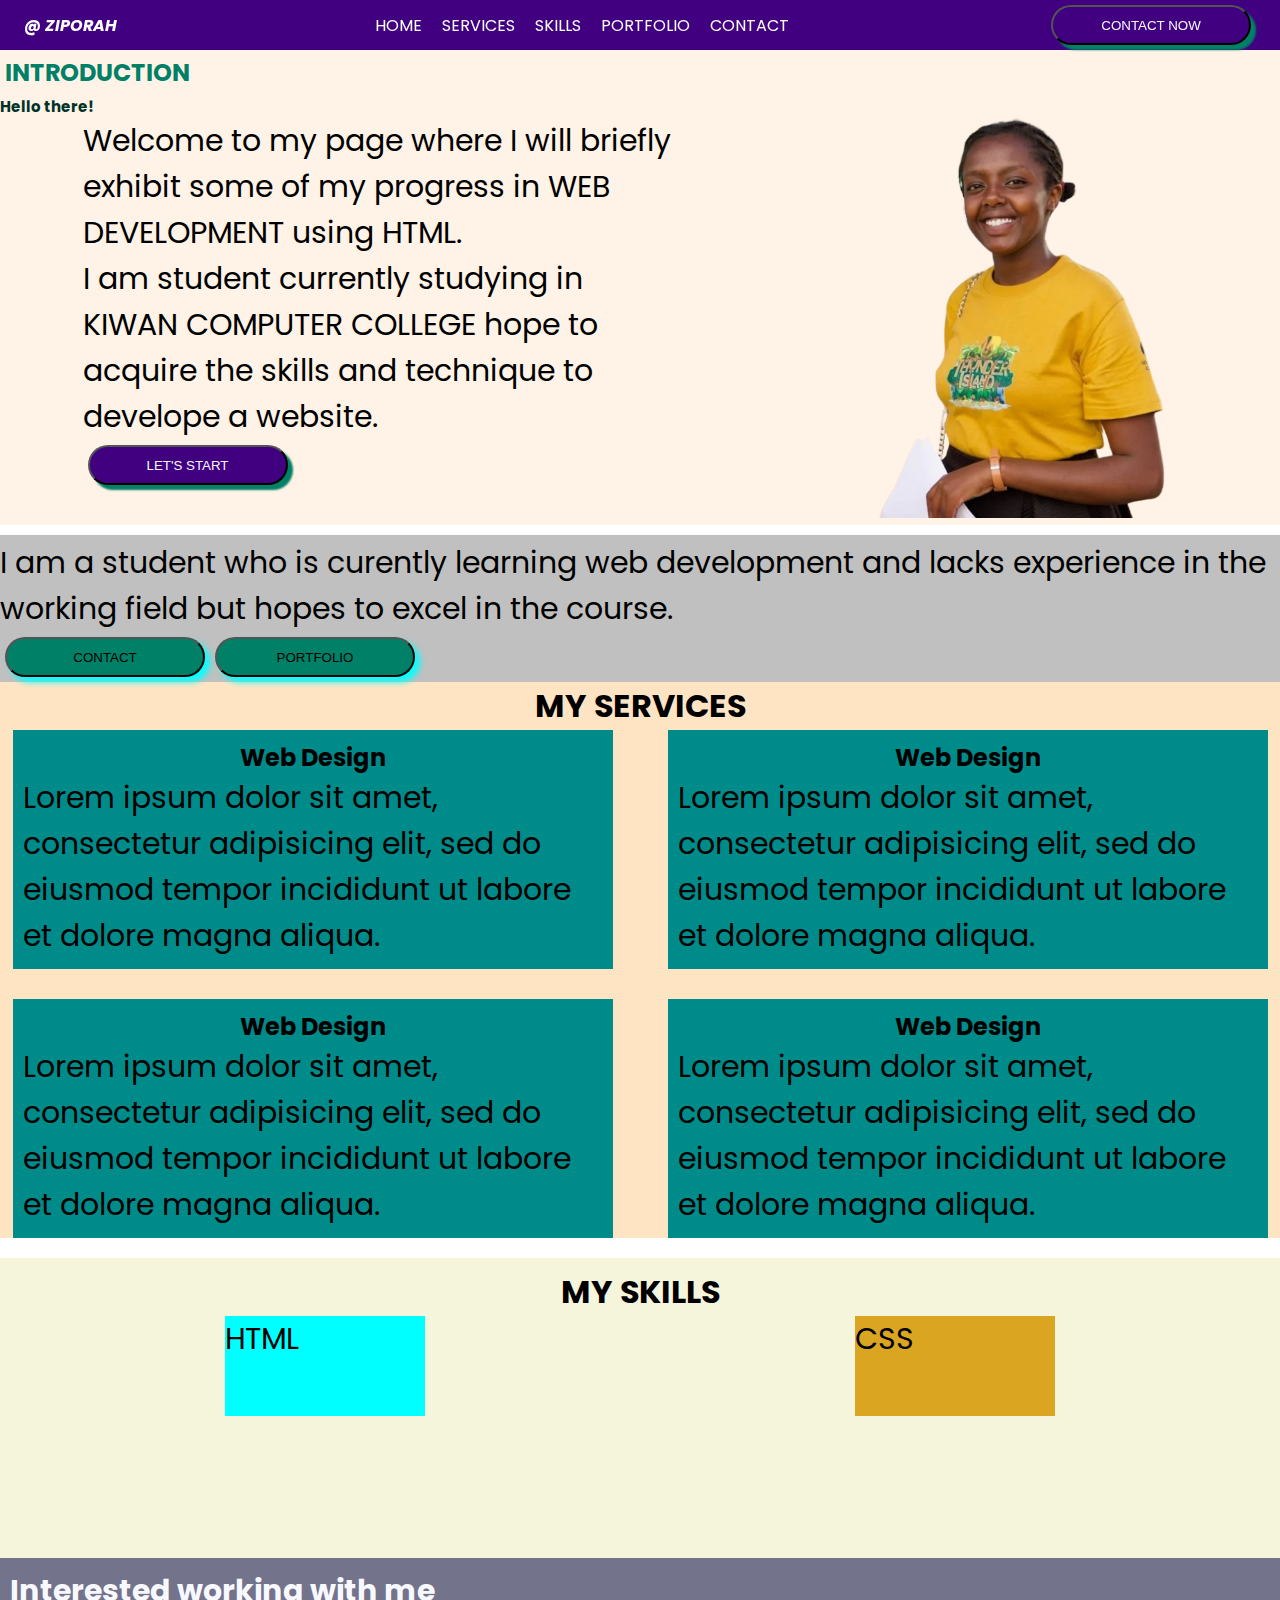
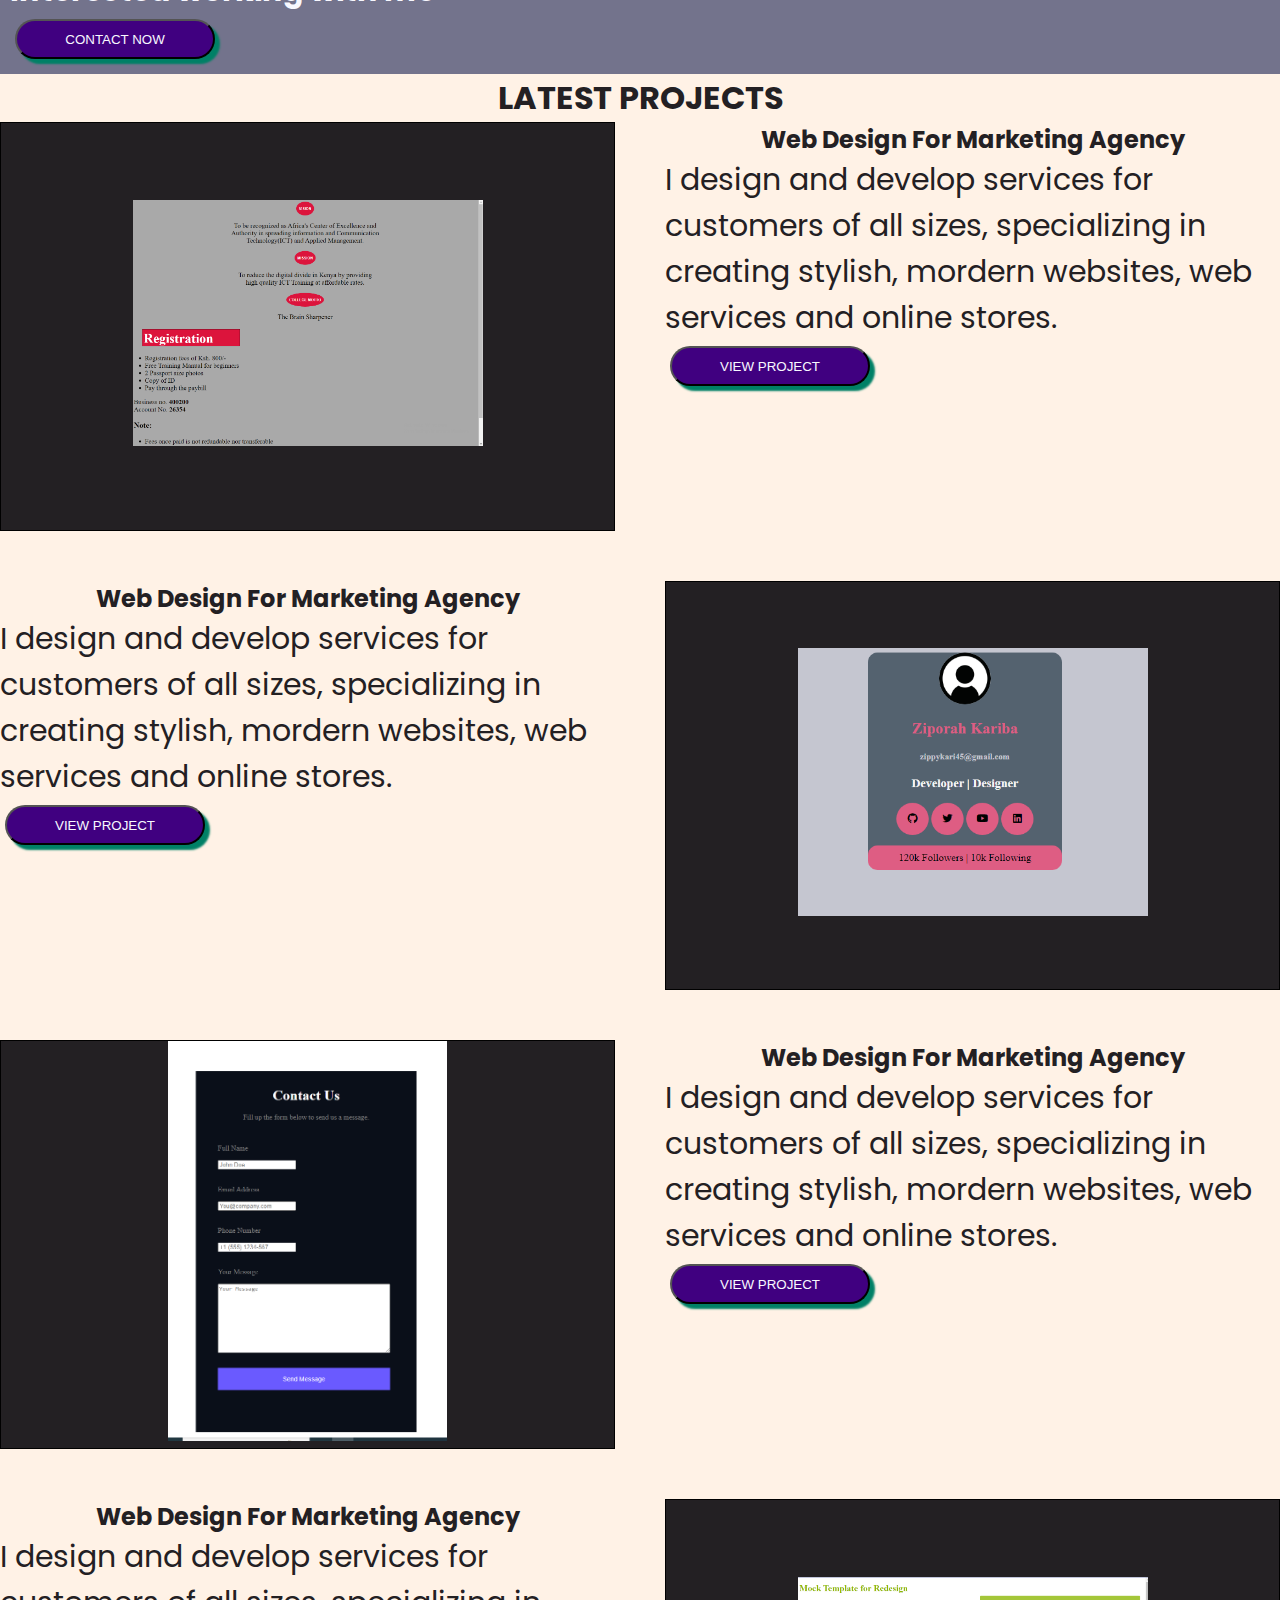
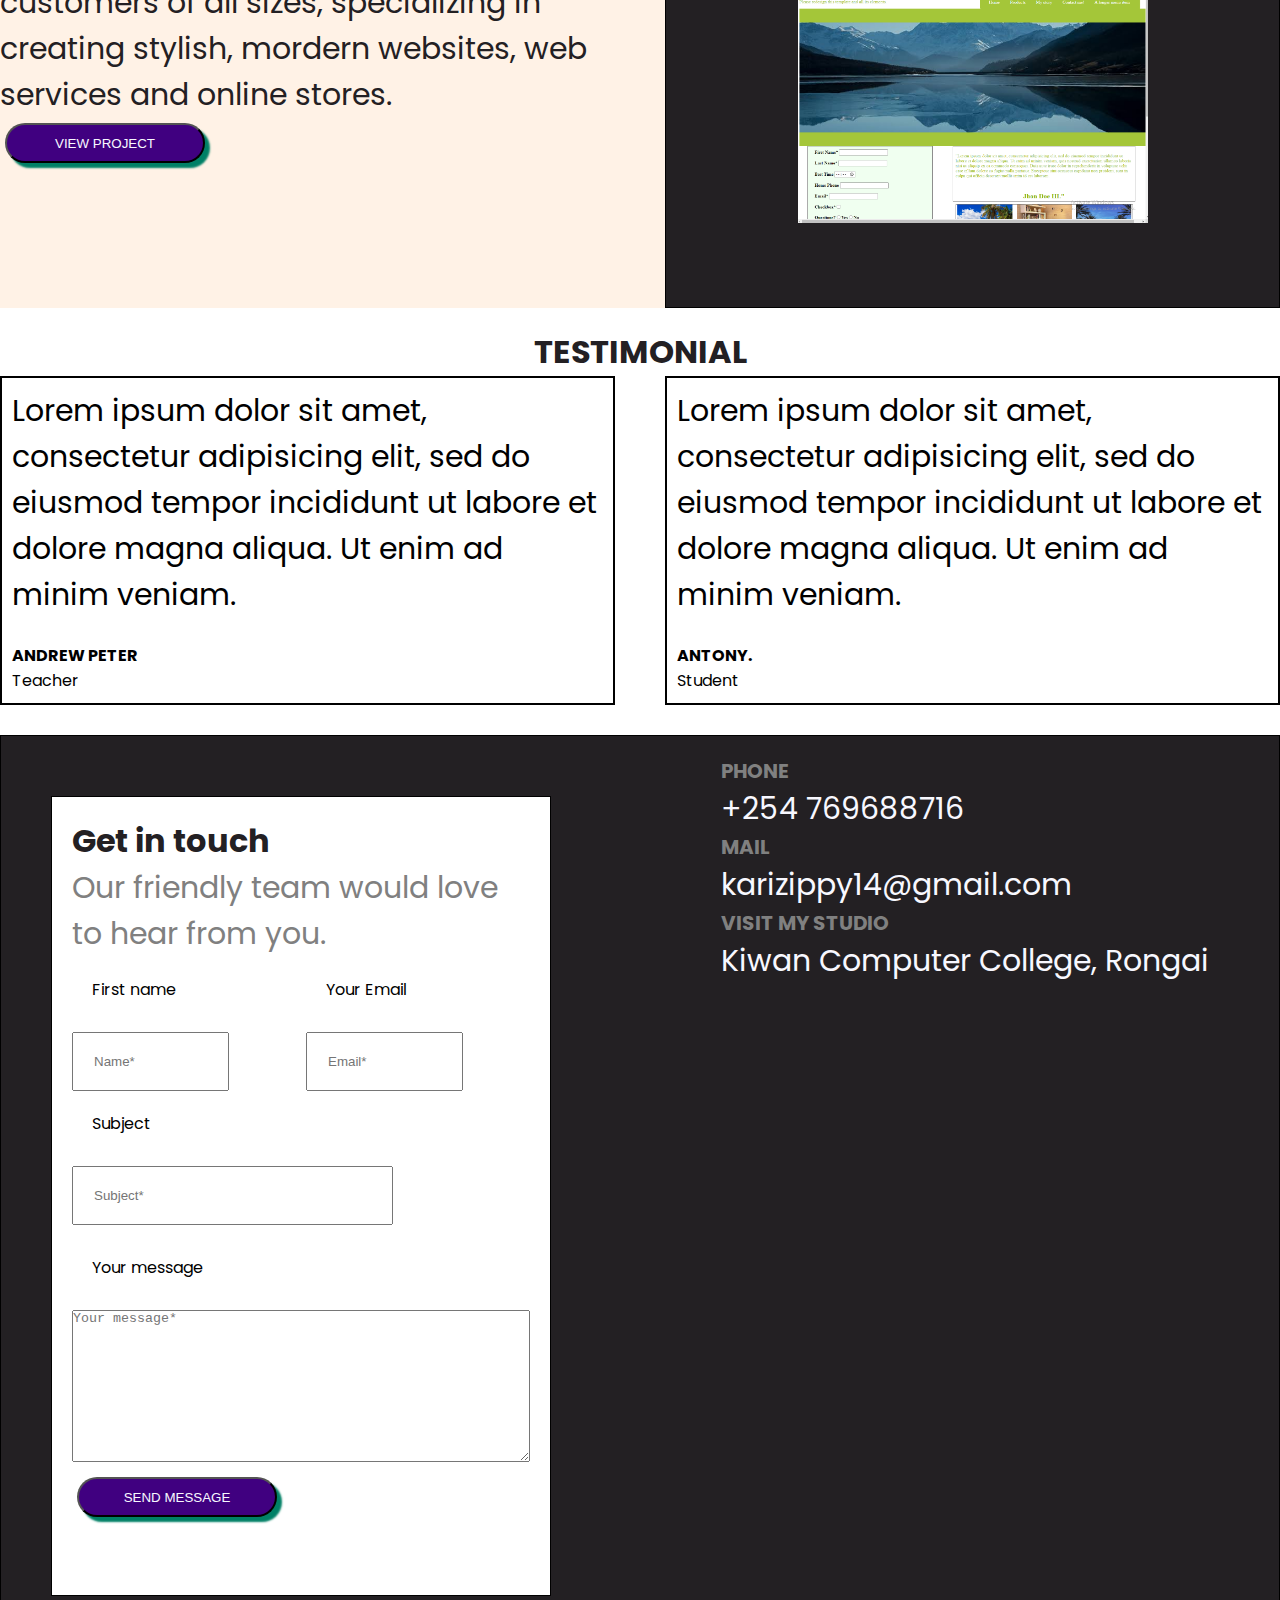
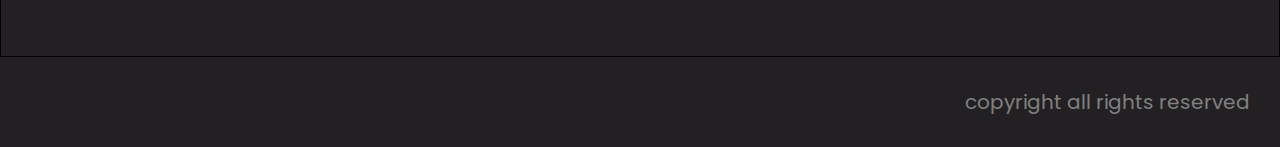
<file: index.html>
<!DOCTYPE html>
<html>
<head>
	<meta charset="utf-8">
	<meta name="viewport" content="width=device-width, initial-scale=1">
	<link rel="stylesheet" href="https://cdnjs.cloudflare.com/ajax/libs/font-awesome/6.5.2/css/all.min.css" integrity="sha512-SnH5WK+bZxgPHs44uWIX+LLJAJ9/2PkPKZ5QiAj6Ta86w+fsb2TkcmfRyVX3pBnMFcV7oQPJkl9QevSCWr3W6A==" crossorigin="anonymous" referrerpolicy="no-referrer" />
	<link rel="stylesheet" type="text/css" href="styles.css">
	<title>portfolio</title>
</head>
<body>
	<header class="header">
	<nav class="nav container">
		<div class="logo">@ ZIPORAH</div>

		<ul class="nav-links">
			<li><a href="#HOME" target="_self">HOME</a></li>
			<li><a href="#SERVICES"target="_self">SERVICES</a></li>
			<li><a href="#SKILLS"target="_self">SKILLS</a></li>
			<li><a href="#PORTFOLIO"target="_self">PORTFOLIO</a></li>
			<li><a href="#CONTACT"target="_self">CONTACT</a></li>
		</ul>
		<button>CONTACT NOW</button>
	</nav>
</header>
<section>
	<h3>INTRODUCTION</h3>
	<h4>Hello there!</h4>
<div class="introduction ">
	<div class="briefing">
		<p>Welcome to my page where I will briefly exhibit some of my progress in WEB DEVELOPMENT using HTML.<br> I am student currently studying in KIWAN COMPUTER COLLEGE hope to acquire the skills and technique to develope a website.</p>

		<button>LET'S START</button>
	</div>

	<div class="image">
		<img src="images/image2.png" alt="my image">
	</div>
</div>

</section>

<div class="info">
	<p>I am a student who is curently learning web development and lacks experience in the working field but hopes to excel in the course.<br></p>
	<div class="info-button">
		<button class="button">CONTACT</button>
		<button class="button">PORTFOLIO</button>
	</div>
</div>
<div class="services">
	<h1>MY SERVICES</h1>
	<div class="my-services">
			<div class="design">
				<h2>Web Design</h2>
					<p>Lorem ipsum dolor sit amet, consectetur adipisicing elit, sed do eiusmod
					tempor incididunt ut labore et dolore magna aliqua.</p>
			</div>

			<div class="design">
				<i class="fa-thin fa-mobile-button"></i>
				<h2>Web Design</h2>
					<p>Lorem ipsum dolor sit amet, consectetur adipisicing elit, sed do eiusmod
					tempor incididunt ut labore et dolore magna aliqua.</p>
			</div>
			<div class="design">
				<i class="fa-thin fa-mobile-button"></i>
				<h2>Web Design</h2>
					<p>Lorem ipsum dolor sit amet, consectetur adipisicing elit, sed do eiusmod
					tempor incididunt ut labore et dolore magna aliqua.</p>
			</div>
			<div class="design">
				<i class="fa-thin fa-mobile-button"></i>
				<h2>Web Design</h2>
					<p>Lorem ipsum dolor sit amet, consectetur adipisicing elit, sed do eiusmod
					tempor incididunt ut labore et dolore magna aliqua.</p>
			</div>
			
		</div>

		
	</div>
</div>

<div class="my-skills">
	<h1>MY SKILLS</h1>
	<div class="skill">
		<div class="skill1">
			<div class="icon">
			<i class="fa-brands fa-html5"></i>
			</div>
			<P>HTML<P>
		</div>
		
		<div class="skill2">
			<div class="icon">
			<i class="fa-brands fa-css3-alt"></i>
			</div>
			<p>CSS</p>
		</div>
	</div>
</div>

<div class="interested">
	<p>Interested working with me</p>
	<div class="info-button">
		<button>CONTACT NOW</button>
	</div>
</div>

<div class="latestprojects">
	<h1>LATEST PROJECTS</h1>
	<div class="project">
		<div class="project1">
			<img src="images/kiwan.png" alt="kiwan portfolio">
		</div>

		<div class="infor1">
			<h2>Web Design For Marketing Agency</h2>
			<p>I design and develop services for customers of all sizes, specializing in creating stylish, mordern websites, web services and online stores.</p>
			<div class="info-button">
			<button>VIEW PROJECT</button>
			</div>
		</div>

		<div class="infor2">
			<h2>Web Design For Marketing Agency</h2>
			<p>I design and develop services for customers of all sizes, specializing in creating stylish, mordern websites, web services and online stores.</p>
			<div class="info-button">
			<button>VIEW PROJECT</button>
			</div>
		</div>

		<div class="project2">
			<img src="images/zippy.png" alt="zippy's portfolio">
		</div>

		<div class="project3">
			<img src="images/contact.png" alt="contact form">
		</div>

		<div class="infor3">
			<h2>Web Design For Marketing Agency</h2>
			<p>I design and develop services for customers of all sizes, specializing in creating stylish, mordern websites, web services and online stores.</p>
			<div class="info-button">
			<button>VIEW PROJECT</button>
			</div>
		</div>
	
		<div class="infor4">
			<h2>Web Design For Marketing Agency</h2>
				<p>I design and develop services for customers of all sizes, specializing in creating stylish, mordern websites, web services and online stores.</p>
				<div class="info-button">
				<button>VIEW PROJECT</button>
				</div>
		</div>

		<div class="project4">
			<img src="images/mock.png" alt="my mock template project">
		</div>
	</div>
</div>
<div class="testimonial">
	<h1>TESTIMONIAL</h1>
	<div class="testimony">
		<div class="testimony1">
			<p>Lorem ipsum dolor sit amet, consectetur adipisicing elit, sed do eiusmod
			tempor incididunt ut labore et dolore magna aliqua. Ut enim ad minim veniam.</p>
			<br>
			<b>ANDREW PETER</b>
			<br>
				Teacher
		</div>

		<div class="testimony2">
			<p>Lorem ipsum dolor sit amet, consectetur adipisicing elit, sed do eiusmod
			tempor incididunt ut labore et dolore magna aliqua. Ut enim ad minim veniam.</p>
			<br>
			<b>ANTONY.</b>
			<br>
				Student
		</div>
	</div>
</div>
<div class="contact">
	<div class="contactus">
		<h1>Get in touch</h1>
		<p>Our friendly team would love to hear from you.</p>
		<form class="contactform">
			<div class=" name">
			<label>First name</label>
			<label>Your Email</label>
			<input type="text" name="name" placeholder="Name*">
			<input type="email" name="email" placeholder="Email*">
			</div>
			<div class="others">
			<label>Subject</label>
			<input type="text" name="subject" placeholder="Subject*">
			<label>Your message</label>
			<textarea name="message" cols="10" rows="10" placeholder="Your message*"></textarea>
			<button>SEND MESSAGE</button>
		</div>
		</form>
	</div>
	<div class="lookup">
		<div class="call">
			<i class="fa-solid fa-phone"></i>
		</div>
		<div class="phone">
			<h5>PHONE</h5>
			<P>+254 769688716</P>
		</div>
		<div class="mail">
			<i class="fa-solid fa-envelope"></i>
		</div>
		<div class="mail-me">
			<h5>MAIL</h5>
			<p>karizippy14@gmail.com
		</div>
		<div class="locate-me">
			<i class="fa-solid fa-location-dot"></i>
		</div>
		<div class="location">
			<h5>VISIT MY STUDIO</h5>
			<p>Kiwan Computer College,
				Rongai</p>
		</div>
	</div>
</div>
<footer class="footer">
	<div class="social-links">
		<i class="fa-brands fa-facebook-f"></i>
		<i class="fa-brands fa-twitter"></i>
		<i class="fa-brands fa-instagram"></i>
		<i class="fa-brands fa-linkedin-in"></i>
		<i class="fa-brands fa-pinterest"></i>
	</div>
	<div class="c-icon">
	<p><i class="fa-sharp fa-thin fa-circle-c"></i>copyright all rights reserved</p>
	</div>
</footer>
</body>
</html>
</file>
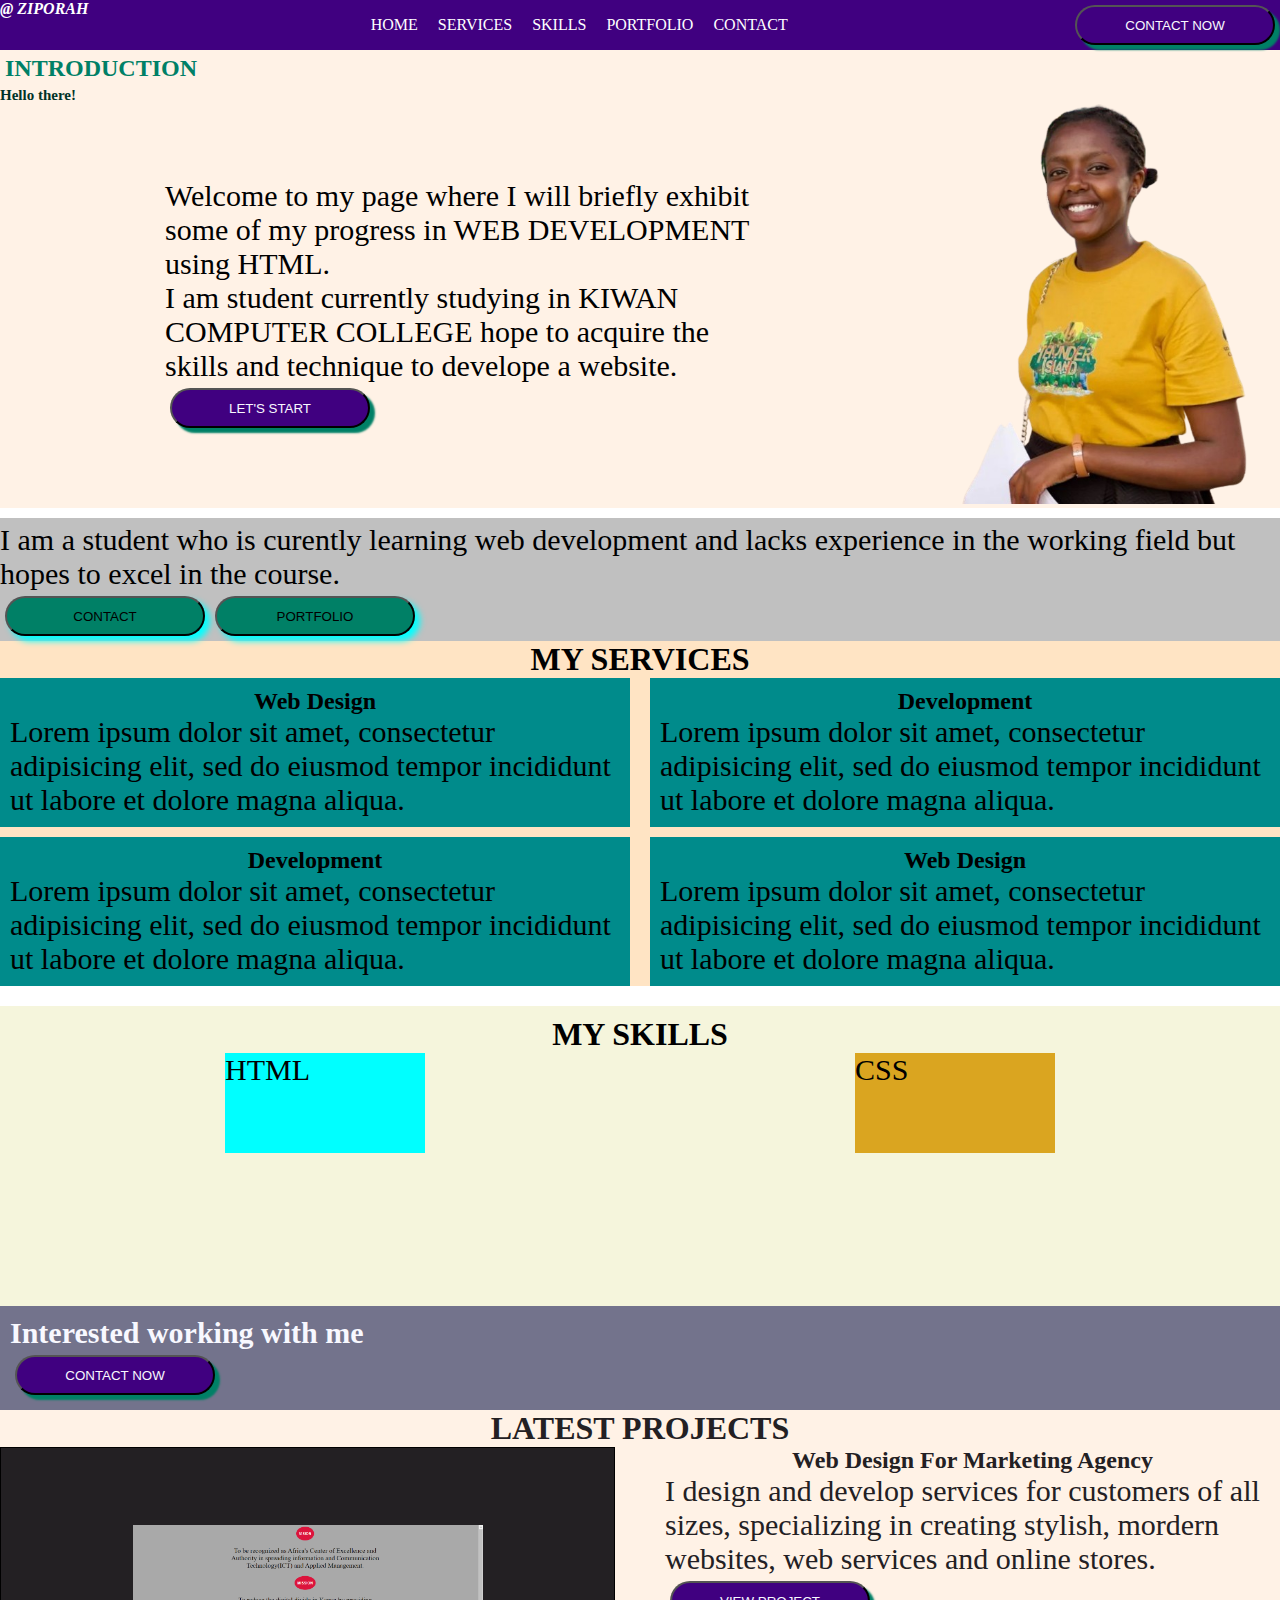
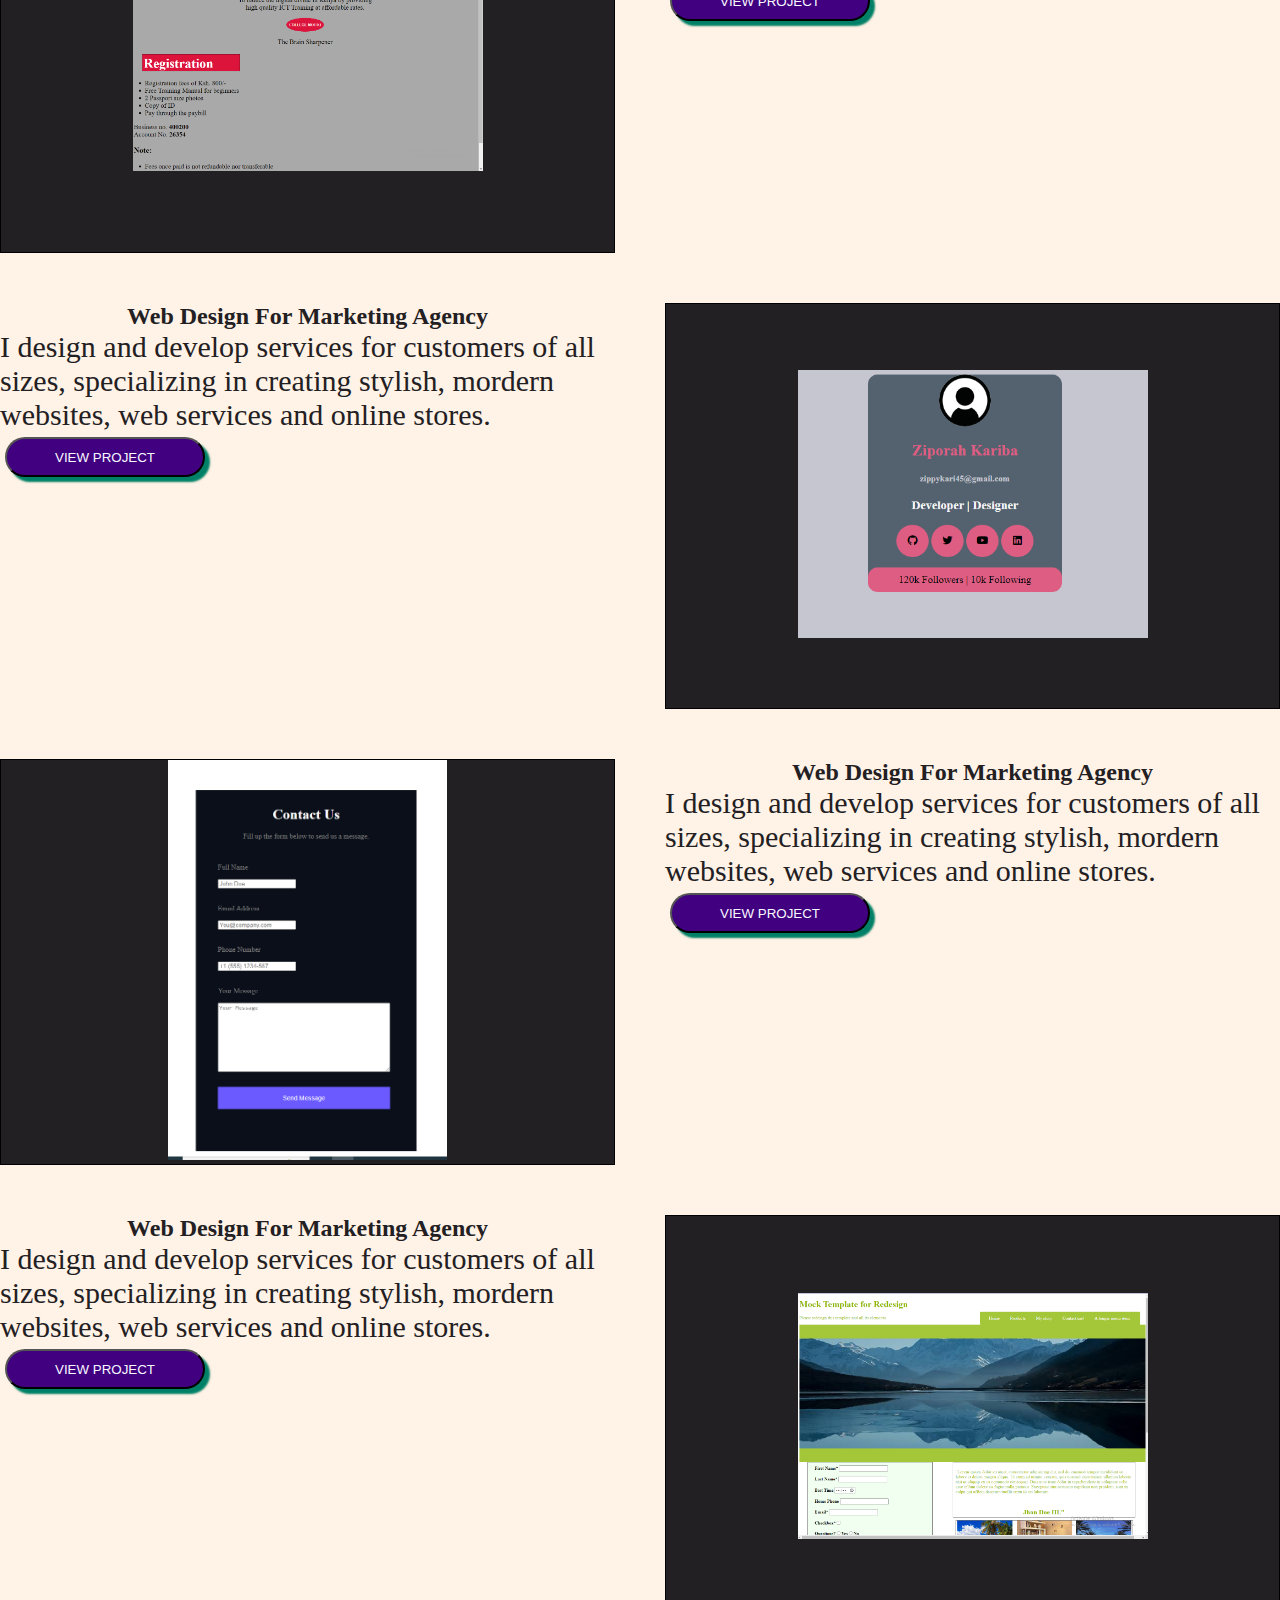
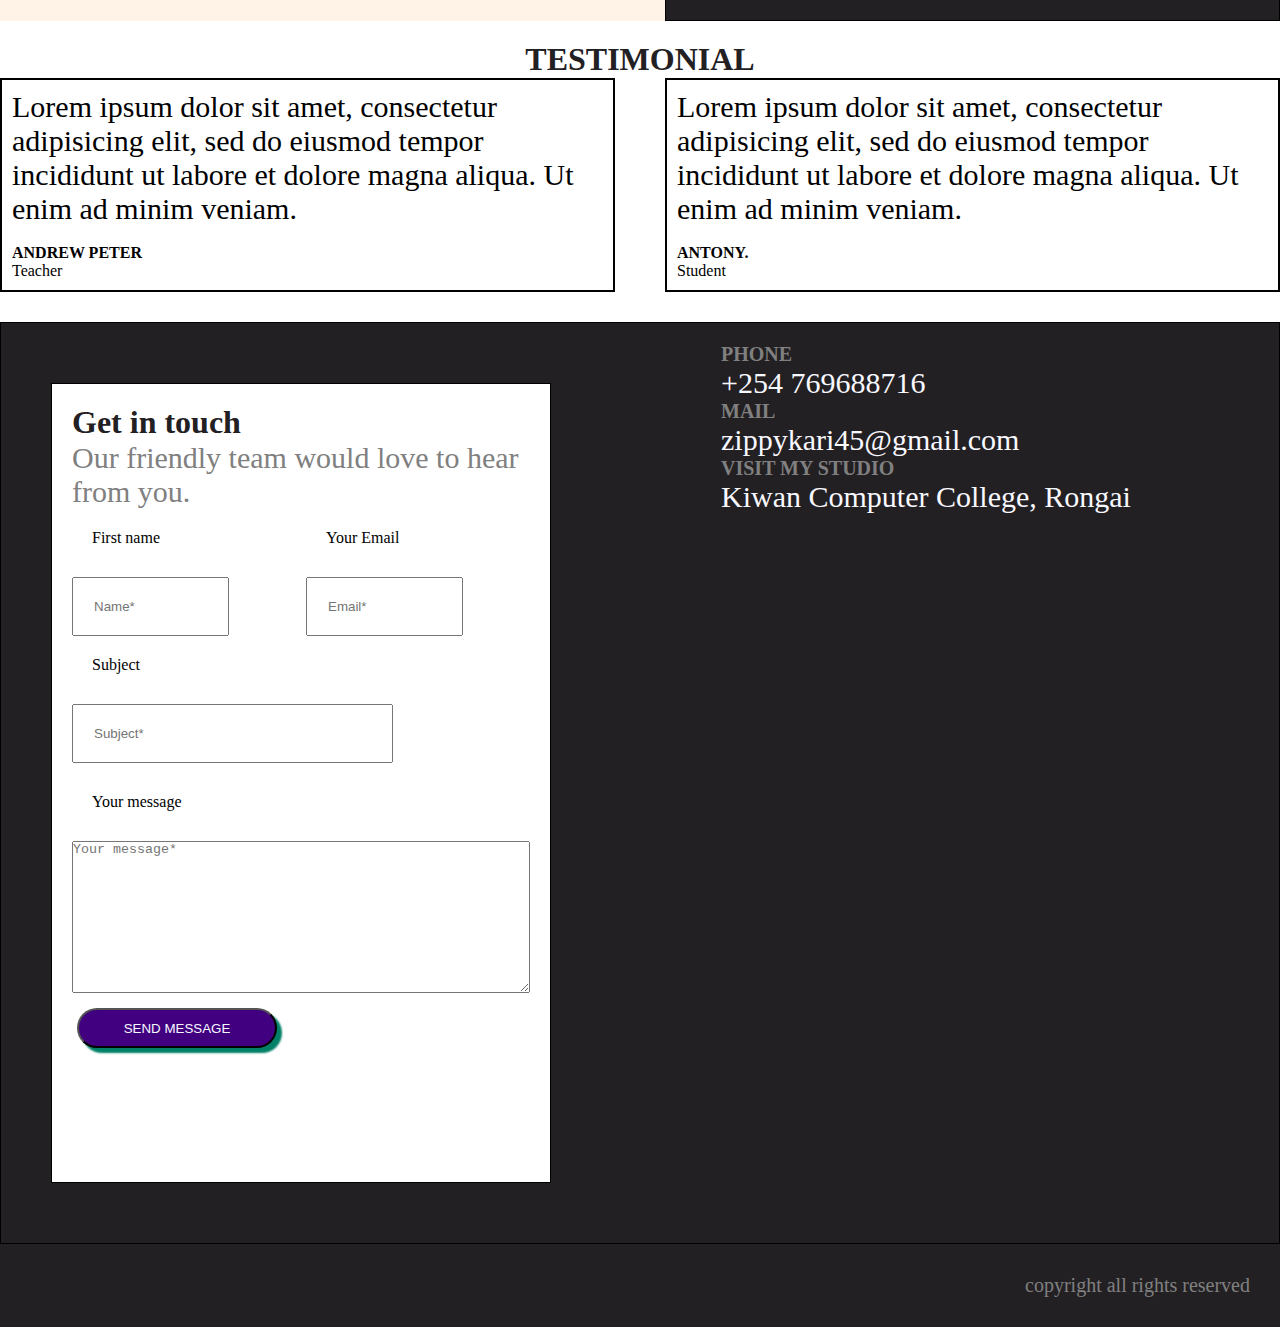
<file: index2.html>
<!DOCTYPE html>
<html>
<head>
	<meta charset="utf-8">
	<meta name="viewport" content="width=device-width, initial-scale=1">
	<link rel="stylesheet" href="https://cdnjs.cloudflare.com/ajax/libs/font-awesome/6.5.2/css/all.min.css" integrity="sha512-SnH5WK+bZxgPHs44uWIX+LLJAJ9/2PkPKZ5QiAj6Ta86w+fsb2TkcmfRyVX3pBnMFcV7oQPJkl9QevSCWr3W6A==" crossorigin="anonymous" referrerpolicy="no-referrer" />
	<link rel="stylesheet" type="text/css" href="styles2.css">
	<title>portfolio</title>
</head>
<body>
	<nav class="header">
		<div class="logo">@ ZIPORAH</div>

		<ul class="nav-links">
			<li><a href="#HOME" target="_self">HOME</a></li>
			<li><a href="#SERVICES"target="_self">SERVICES</a></li>
			<li><a href="#SKILLS"target="_self">SKILLS</a></li>
			<li><a href="#PORTFOLIO"target="_self">PORTFOLIO</a></li>
			<li><a href="#CONTACT"target="_self">CONTACT</a></li>
		</ul>
		<button>CONTACT NOW</button>
	</nav>
<section>
	<h3>INTRODUCTION</h3>
	<h4>Hello there!</h4>
<div class="introduction">
	<div class="briefing">
		<p>Welcome to my page where I will briefly exhibit some of my progress in WEB DEVELOPMENT using HTML.<br> I am student currently studying in KIWAN COMPUTER COLLEGE hope to acquire the skills and technique to develope a website.</p>

		<button>LET'S START</button>
	</div>

	<div class="image">
		<img src="image2.png" alt="my image">
	</div>
</div>

</section>

<div class="info">
	<p>I am a student who is curently learning web development and lacks experience in the working field but hopes to excel in the course.<br></p>
	<div class="info-button">
		<button class="button">CONTACT</button>
		<button class="button">PORTFOLIO</button>
	</div>
</div>
<div class="services">
	<h1>MY SERVICES</h1>
	<div class="my-services">
		<div class="des1">
			<div class="design">
				<i class="fa-thin fa-mobile-button"></i>
				<h2>Web Design</h2>
					<p>Lorem ipsum dolor sit amet, consectetur adipisicing elit, sed do eiusmod
					tempor incididunt ut labore et dolore magna aliqua.</p>
			</div>
	
			<div class="development">
				<i class="fa-thin fa-laptop"></i>
				<h2>Development</h2>
					<p>Lorem ipsum dolor sit amet, consectetur adipisicing elit, sed do eiusmod
					tempor incididunt ut labore et dolore magna aliqua.</p>
			</div>
		</div>

		<div class="dev1">
			<div class="development">
				<i class="fa-solid fa-distribute-spacing-vertical"></i>
				<h2>Development</h2>
					<p>Lorem ipsum dolor sit amet, consectetur adipisicing elit, sed do eiusmod
					tempor incididunt ut labore et dolore magna aliqua.</p>
			</div>
			<div class="design">
				<i class="fa-thin fa-table-rows"></i>
				<h2>Web Design</h2>
					<p>Lorem ipsum dolor sit amet, consectetur adipisicing elit, sed do eiusmod
					tempor incididunt ut labore et dolore magna aliqua.</p>
			</div>
		</div>
	</div>
</div>

<div class="my-skills">
	<h1>MY SKILLS</h1>
	<div class="skill">
		<div class="skill1">
			<div class="icon">
			<i class="fa-brands fa-html5"></i>
		</div>
			<P>HTML<P>
		</div>
		
		<div class="skill2">
			<div class="icon">
			<i class="fa-brands fa-css3-alt"></i>
			</div>
			<p>CSS</p>
		</div>
	</div>
</div>

<div class="interested">
	<p>Interested working with me</p>
	<div class="info-button">
		<button>CONTACT NOW</button>
	</div>
</div>

<div class="latestprojects">
	<h1>LATEST PROJECTS</h1>
	<div class="project">
		<div class="project1">
			<img src="kiwan.png" alt="kiwan portfolio">
		</div>

		<div class="infor1">
			<h2>Web Design For Marketing Agency</h2>
			<p>I design and develop services for customers of all sizes, specializing in creating stylish, mordern websites, web services and online stores.</p>
			<div class="info-button">
			<button>VIEW PROJECT</button>
			</div>
		</div>

		<div class="infor2">
			<h2>Web Design For Marketing Agency</h2>
			<p>I design and develop services for customers of all sizes, specializing in creating stylish, mordern websites, web services and online stores.</p>
			<div class="info-button">
			<button>VIEW PROJECT</button>
			</div>
		</div>

		<div class="project2">
			<img src="zippy.png" alt="zippy's portfolio">
		</div>

		<div class="project3">
			<img src="contact.png" alt="contact form">
		</div>

		<div class="infor3">
			<h2>Web Design For Marketing Agency</h2>
			<p>I design and develop services for customers of all sizes, specializing in creating stylish, mordern websites, web services and online stores.</p>
			<div class="info-button">
			<button>VIEW PROJECT</button>
			</div>
		</div>
	
		<div class="infor4">
			<h2>Web Design For Marketing Agency</h2>
				<p>I design and develop services for customers of all sizes, specializing in creating stylish, mordern websites, web services and online stores.</p>
				<div class="info-button">
				<button>VIEW PROJECT</button>
				</div>
		</div>

		<div class="project4">
			<img src="mock.png" alt="my mock template project">
		</div>
	</div>
</div>
<div class="testimonial">
	<h1>TESTIMONIAL</h1>
	<div class="testimony">
		<div class="testimony1">
			<p>Lorem ipsum dolor sit amet, consectetur adipisicing elit, sed do eiusmod
			tempor incididunt ut labore et dolore magna aliqua. Ut enim ad minim veniam.</p>
			<br>
			<b>ANDREW PETER</b>
			<br>
				Teacher
		</div>

		<div class="testimony2">
			<p>Lorem ipsum dolor sit amet, consectetur adipisicing elit, sed do eiusmod
			tempor incididunt ut labore et dolore magna aliqua. Ut enim ad minim veniam.</p>
			<br>
			<b>ANTONY.</b>
			<br>
				Student
		</div>
	</div>
</div>
<div class="contact">
	<div class="contactus">
		<h1>Get in touch</h1>
		<p>Our friendly team would love to hear from you.</p>
		<form class="contactform">
			<div class=" name">
			<label>First name</label>
			<label>Your Email</label>
			<input type="text" name="name" placeholder="Name*">
			<input type="email" name="email" placeholder="Email*">
			</div>
			<div class="others">
			<label>Subject</label>
			<input type="text" name="subject" placeholder="Subject*">
			<label>Your message</label>
			<textarea name="message" cols="10" rows="10" placeholder="Your message*"></textarea>
			<button>SEND MESSAGE</button>
		</div>
		</form>
	</div>
	<div class="lookup">
		<div class="call">
			<i class="fa-solid fa-phone"></i>
		</div>
		<div class="phone">
			<h5>PHONE</h5>
			<P>+254 769688716</P>
		</div>
		<div class="mail">
			<i class="fa-solid fa-envelope"></i>
		</div>
		<div class="mail-me">
			<h5>MAIL</h5>
			<p>zippykari45@gmail.com
		</div>
		<div class="locate-me">
			<i class="fa-solid fa-location-dot"></i>
		</div>
		<div class="location">
			<h5>VISIT MY STUDIO</h5>
			<p>Kiwan Computer College,
				Rongai</p>
		</div>
	</div>
</div>
<footer class="footer">
	<div class="social-links">
		<i class="fa-brands fa-facebook-f"></i>
		<i class="fa-brands fa-twitter"></i>
		<i class="fa-brands fa-instagram"></i>
		<i class="fa-brands fa-linkedin-in"></i>
		<i class="fa-brands fa-pinterest"></i>
	</div>
	<div class="c-icon">
	<p><i class="fa-sharp fa-thin fa-circle-c"></i>copyright all rights reserved</p>
	</div>
</footer>
</body>
</html>
</file>
<file: styles.css>
@import url('https://fonts.googleapis.com/css2?family=Poppins:ital,wght@0,100;0,200;0,300;0,400;0,500;0,600;0,700;0,800;0,900;1,100;1,200;1,300;1,400;1,500;1,600;1,700;1,800;1,900&display=swap');
*{
	margin: 0;
	padding: 0;
	box-sizing: border-box;
}
body{
	font-size: 1rem;
	font-family: "Poppins", sans-serif;
 	font-weight: 400;
  	font-style: normal;
}
.container{
	margin-inline: 1.5rem;
}
.header{
	background-color: #400080;
}
nav{

	height: 50px;
	display: flex;
	justify-content: space-between;
	position: sticky;
	top: 0;
	align-items: center;
}
.logo{
	text-decoration: none;
	color: white;
	font-weight: bold;
	font-style: italic;
}
.nav-links{
	display: flex;
	align-items: center;
	justify-content: space-between;
}
.nav-links a{
	text-decoration: none;
	color: white;
}
li{
	list-style-type: none;
	padding: 10px;
}
li:hover{
	border-bottom: 3px dotted goldenrod;
	text-decoration-color: #400080;

	display: flex;
	align-items: center;
}
li a:hover{
	color: goldenrod;
}
button{
	background-color: #400080;
	color: ghostwhite;
	border-collapse: collapse;
	border-radius: 30px;
	width: 200px;
	height: 40px;
	margin: 5px;
	box-shadow: 5px 5px 2px #008066;
}
button:hover{
	background-color: #008066;
	color: white;
	cursor: pointer;
	box-shadow: 5px 5px #400080;
}
section{
	background-color: #fff2e6;
}
.introduction{
	display: flex;
	align-items: flex-start;
	justify-content: space-around;

}
.briefing{
	display: flex;
	flex-direction: column;
	width: 600px;
}
h3{
	font-size: 24px;
	color: #008066;
	padding: 5px;
}
h4{
	font-size: 15px;
	color: #003329;
}
img{
	width: 350px;
	height: 400px;
	object-fit: contain;

}
.info{
	color: black;
	background-color: silver;
	padding-top: 5px;
	margin-top: 10px;
	display: flex;
	flex-direction: column;
}
.info-button{
	display: flex;

}
.button{
	background-color: #008066;
	color: black;
	display: inline-block;
	box-shadow: 5px 5px 6px cyan;
}
.button:hover{
	background-color: cyan;
	color: indigo;
	cursor: pointer;
	box-shadow: 5px 5px 2px #008066;
}
/*  services */
.services{
	background-color: bisque;
}
.my-services{
	justify-content: space-around;
	display: flex;
	flex-wrap: wrap;
	gap: 30px;

}
.design{
	background-color: darkcyan;
	padding: 10px;
	width: 600px;
}

.design:hover{
	box-shadow: 5px 5px #3d3d5c;
}

h2{
	text-align: center;
}
h1{
	text-align: center;
}
p{
	font-size: 30px;
}



.my-skills{
	background-color: beige;
	margin-top: 20px;
	height: 300px;
	padding: 10px;
}
.skill{
	display: flex;
	justify-content: space-around;
}
.skill1{
	background-color: cyan;
	text-align: center;
	width: 200px;
	height: 100px;
	display: flex;
	flex-direction: row;
	align-content: space-around;
}
.skill2{
	background-color: goldenrod;
	text-align: center;
	width: 200px;
	height: 100px;
	display: flex;
	flex-direction: row;
	align-content: space-around;
}
.skill1:hover{
	box-shadow: 5px 5px #3d3d5c;
}
.skill2:hover{
	box-shadow: 5px 5px #3d3d5c;
}
.interested{
	background-color: #73738c;
	font-size: 30px;
	padding: 10px;
	font-weight: bold;
	color: ghostwhite;
}
.latestprojects{
	background-color: #fff2e6;
}
.latestprojects h1{
	color: #232023;
}
.project{
	display: grid;
	grid-template-columns: auto auto;
	grid-gap: 50px;
}
.project1{
	background-color: #232023;
	border: 1px solid black;
	text-align: center;

}
.project2{
	background-color: #232023;
	border: 1px solid black;
	text-align: center;
}
.project3{
	background-color: #232023;
	border: 1px solid black;
	text-align: center;
}
.project4{
	background-color: #232023;
	border: 1px solid black;
	text-align: center;
}
.project1:hover{
	box-shadow: 5px 5px gray;
}
.project2:hover{
	box-shadow: 5px 5px gray;
}
.project3:hover{
	box-shadow: 5px 5px gray;
}
.project4:hover{
	box-shadow: 5px 5px gray;
}
.infor1{
	color: #232023;
}
.infor2{
	color: #232023;
}
.infor3{
	color: #232023;
}
.infor4{
	color: #232023;
}
.infor p{
	color: #808080;
}
.testimonial{
	margin-top: 20px;
	background-color: white;
}
.testimonial h1{
	color: #232023
}
.testimony{
	background-color: white;
	display: flex;
	gap: 50px;
}
.testimony h2{
	color: #232023;
}
.testimony1{
	border: 2px solid black;
	padding: 10px;
}
.testimony2{
	border: 2px solid black;
	padding: 10px;
}
.testimony1:hover{
	box-shadow: 5px 5px gray;
}
.testimony2:hover{
	box-shadow: 5px 5px gray;
}
.contact{
	background-color: #232023;
	border: 1px solid black;
	margin-top: 30px;
	display: flex;
	gap: 100px;
}
.contactus{
	background-color: white;
	border: 1px solid black;
	margin: 60px 50px;
	width: 500px;
	height: 800px;
	padding: 20px;
}
.name{
	display: grid;
	grid-template-columns: auto auto;
	grid-gap: 10px;
}
label, input{
	width: 70%;
	padding: 20px;
}
.others{
	display: grid;
	grid-template-columns: auto;
	grid-gap: 10px;
}
.contactus h1{
	text-align: left;
	color: #232023;
}
.contactus p{
	color: #808080;
}
.lookup{
	padding: 20px;
	display: flex;
	flex-direction: column;
}
.contact h5{
	color: grey;
	font-size: 20px;
}
.phone p{
	color: ghostwhite;
}
.mail-me p{
	color: ghostwhite;
}
.location p{
	color: ghostwhite;
}
.lookup i{
	width: 50px;
	height: 50px;
	color: grey;
}
footer{
	background-color: #232023;
	padding: 30px;
}
footer i{
	color: grey;
	padding: 5px;
}
.footer{
	display: flex;
	align-items: center;
	justify-content: space-between;
}
}
.c-icon i{
	color: grey;
}
.c-icon p{
	color: grey;
	font-size: 20px;
}
@media screen and (max-width: 768px){
	/* for mobile phones: */
	body{
		width: 100%;
	}
	.briefing{

	}
	.introduction{
		flex-direction: column;
	}
	.my-services{
		flex-direction: column;
	}
	.skill{
		flex-direction: column;
		gap: 30px;
		align-items: center;
	}
	p{
		font-size: 20px;
	}
	.testimony{
		flex-direction: column;

	}
	.contact{
		flex-direction: column;
	}
}
</file>
<file: styles2.css>
*{
	margin: 0;
	padding: 0;
	box-sizing: border-box;
}

nav{
	background-color: #400080;
/*	height: 50px;*/
	display: flex;
	justify-content: space-between;
	position: sticky;
	top: 0;
}
.logo{
	text-decoration: none;
	color: white;
	font-weight: bold;
	font-style: italic;
}
.nav-links{
	display: flex;
	align-items: center;
	justify-content: space-between;
}
.nav-links a{
	text-decoration: none;
	color: white;
}
li{
	list-style-type: none;
	padding: 10px;
}
li:hover{
	border-bottom: 3px dotted goldenrod;
	text-decoration-color: #400080;

	display: flex;
	align-items: center;
}
li a:hover{
	color: goldenrod;
}
button{
	background-color: #400080;
	color: ghostwhite;
	border-collapse: collapse;
	border-radius: 30px;
	width: 200px;
	height: 40px;
	margin: 5px;
	box-shadow: 5px 5px 2px #008066;
}
button:hover{
	background-color: #008066;
	color: white;
	cursor: pointer;
	box-shadow: 5px 5px #400080;
}
section{
	background-color: #fff2e6;
}
.introduction{
	display: flex;
	align-items: flex-start;
	justify-content: space-around;

}
.briefing{
	margin: auto;
	display: flex;
	flex-direction: column;
	width: 600px;
}
h3{
	font-size: 24px;
	color: #008066;
	padding: 5px;
}
h4{
	font-size: 15px;
	color: #003329;
}
img{
	width: 350px;
	height: 400px;
	object-fit: contain;

}
.info{
	color: black;
	background-color: silver;
	padding-top: 5px;
	margin-top: 10px;
	display: flex;
	flex-direction: column;
}
.info-button{
	display: flex;

}
.button{
	background-color: #008066;
	color: black;
	display: inline-block;
	box-shadow: 5px 5px 6px cyan;
}
.button:hover{
	background-color: cyan;
	color: indigo;
	cursor: pointer;
	box-shadow: 5px 5px 2px #008066;
}
.services{
	background-color: bisque;
}
.des1{
	display: flex;
	justify-content: space-around;
	gap: 20px;

}
.dev1{
	display: flex;
	justify-content: space-around;
	gap: 20px;
	margin-top: 10px;
}
.design{
	background-color: darkcyan;
	padding: 10px;
}
.development{
	background-color: darkcyan;
	padding: 10px; 
}
.design:hover{
	box-shadow: 5px 5px #3d3d5c;
}
.development:hover{
	box-shadow: 5px 5px #3d3d5c;
}
h2{
	text-align: center;
}
h1{
	text-align: center;
}
p{
	font-size: 30px;
}
.my-skills{
	background-color: beige;
	margin-top: 20px;
	height: 300px;
	padding: 10px;
}
.skill{
	display: flex;
	justify-content: space-around;
}
.skill1{
	background-color: cyan;
	text-align: center;
	width: 200px;
	height: 100px;
	display: flex;
	flex-direction: row;
	align-content: space-around;
}
.skill2{
	background-color: goldenrod;
	text-align: center;
	width: 200px;
	height: 100px;
	display: flex;
	flex-direction: row;
	align-content: space-around;
}
.skill1:hover{
	box-shadow: 5px 5px #3d3d5c;
}
.skill2:hover{
	box-shadow: 5px 5px #3d3d5c;
}
.interested{
	background-color: #73738c;
	font-size: 30px;
	padding: 10px;
	font-weight: bold;
	color: ghostwhite;
}
.latestprojects{
	background-color: #fff2e6;
}
.latestprojects h1{
	color: #232023;
}
.project{
	display: grid;
	grid-template-columns: auto auto;
	grid-gap: 50px;
}
.project1{
	background-color: #232023;
	border: 1px solid black;
	text-align: center;

}
.project2{
	background-color: #232023;
	border: 1px solid black;
	text-align: center;
}
.project3{
	background-color: #232023;
	border: 1px solid black;
	text-align: center;
}
.project4{
	background-color: #232023;
	border: 1px solid black;
	text-align: center;
}
.project1:hover{
	box-shadow: 5px 5px gray;
}
.project2:hover{
	box-shadow: 5px 5px gray;
}
.project3:hover{
	box-shadow: 5px 5px gray;
}
.project4:hover{
	box-shadow: 5px 5px gray;
}
.infor1{
	color: #232023;
}
.infor2{
	color: #232023;
}
.infor3{
	color: #232023;
}
.infor4{
	color: #232023;
}
.infor p{
	color: #808080;
}
.testimonial{
	margin-top: 20px;
	background-color: white;
}
.testimonial h1{
	color: #232023
}
.testimony{
	background-color: white;
	display: grid;
	grid-template-columns: auto auto;
	grid-gap: 50px;
}
.testimony h2{
	color: #232023;
}
.testimony1{
	border: 2px solid black;
	padding: 10px;
}
.testimony2{
	border: 2px solid black;
	padding: 10px;
}
.testimony1:hover{
	box-shadow: 5px 5px gray;
}
.testimony2:hover{
	box-shadow: 5px 5px gray;
}
.contact{
	background-color: #232023;
	border: 1px solid black;
	margin-top: 30px;
	display: flex;
	gap: 100px;
}
.contactus{
	background-color: white;
	border: 1px solid black;
	margin: 60px 50px;
	width: 500px;
	height: 800px;
	padding: 20px;
}
.name{
	display: grid;
	grid-template-columns: auto auto;
	grid-gap: 10px;
}
label, input{
	width: 70%;
	padding: 20px;
}
.others{
	display: grid;
	grid-template-columns: auto;
	grid-gap: 10px;
}
.contactus h1{
	text-align: left;
	color: #232023;
}
.contactus p{
	color: #808080;
}
.lookup{
	padding: 20px;
	display: flex;
	flex-direction: column;
}
.contact h5{
	color: grey;
	font-size: 20px;
}
.phone p{
	color: ghostwhite;
}
.mail-me p{
	color: ghostwhite;
}
.location p{
	color: ghostwhite;
}
.lookup i{
	width: 50px;
	height: 50px;
	color: grey;
}
footer{
	background-color: #232023;
	padding: 30px;
}
footer i{
	color: grey;
	padding: 5px;
}
.footer{
	display: flex;
	align-items: center;
	justify-content: space-between;
}
}
.c-icon i{
	color: grey;
}
.c-icon p{
	color: grey;
	font-size: 20px;
}
@media screen and(max-width: 768px){
	/* for mobile phones: */
	body{
		width: 100%;
	}
}
</file>
